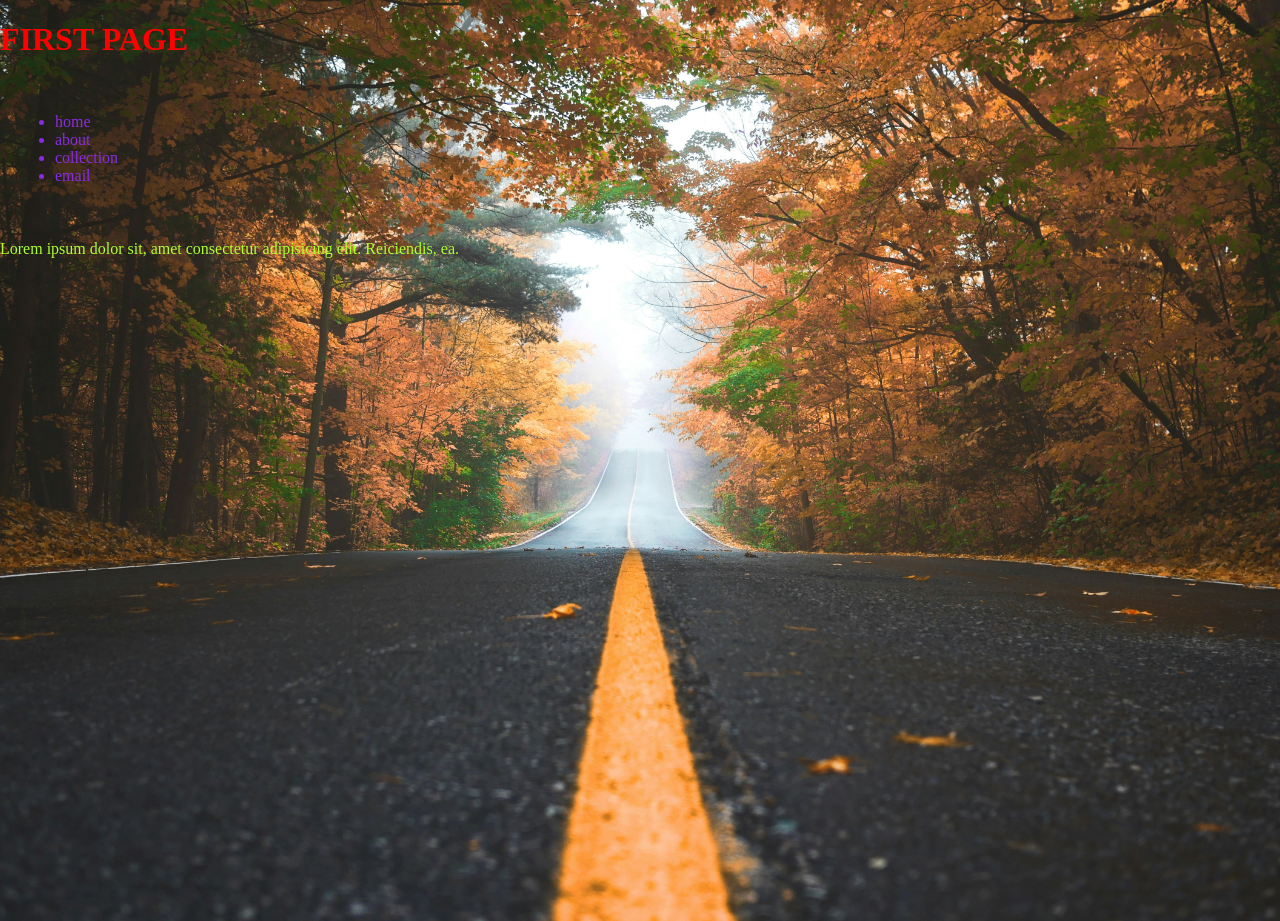
<file: index.html>
<!DOCTYPE html>
<html lang="en">
<head>
    <meta charset="UTF-8">
    <meta name="viewport" content="width=device-width, initial-scale=1.0">
    <link rel="stylesheet" href="style.css">
    <title>first</title>
</head>
<body>
    <!-- <h1>FIRST PAGE</h1> -->
    <div class="container" >  
        <h1 class="logo" id="heading" >FIRST PAGE</h1>
        <ul>
            <li class="list item" id="home" >home</li>
            <li class="list item" id="about" >about</li>
            <li class="list item" id="collection" >collection</li>
            <li class="list item" id="email" >email</li>
        </ul>
    </div>
         <div class="per">
            <p>Lorem ipsum dolor sit, amet consectetur adipisicing elit. Reiciendis, ea.</p>
         </div>
</body>
</html>
</file>
<file: style.css>
body {
    margin: 0;
    padding: 0;
    background-image: url(bg.jpg); /* I have uploaeded a Hd photo */
    height: 100vh;
    background-size: cover;
    background-position: center;
    background-repeat: no-repeat;
}
h1{
    color :red
}
ul{
    margin: 50px;
    padding: 5px;
    color: blueviolet;


}
.per p{
    color: greenyellow;
}
</file>
